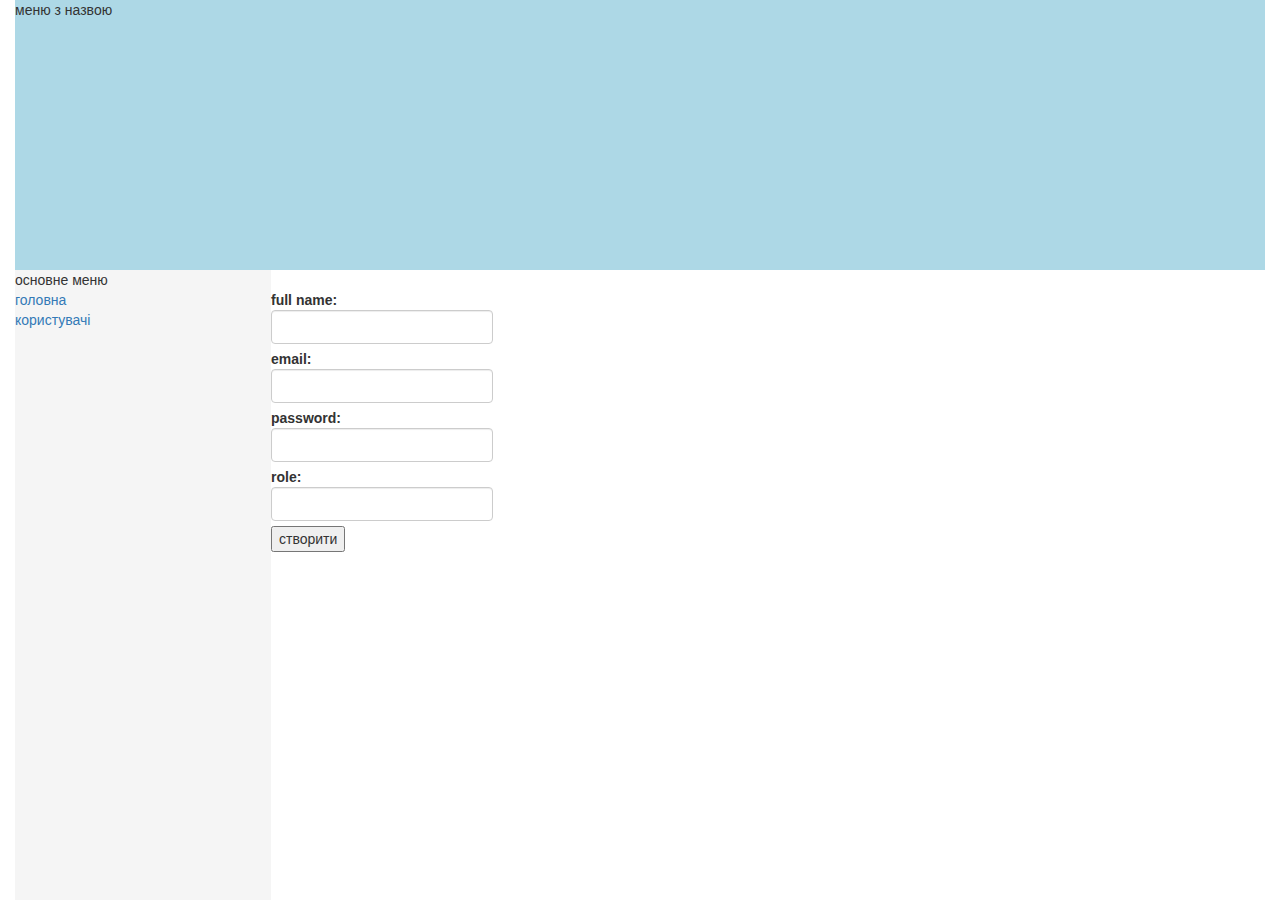
<file: index.html>
<!DOCTYPE html>
<html>
<head>
    <meta charset="utf-8">
    <title>some page</title>
    <meta name="viewport" content="width=device-width, initial-scale=1">
    <link rel="stylesheet" href="https://maxcdn.bootstrapcdn.com/bootstrap/3.3.7/css/bootstrap.min.css">
    <script src="https://ajax.googleapis.com/ajax/libs/jquery/3.2.1/jquery.min.js"></script>
    <script src="https://maxcdn.bootstrapcdn.com/bootstrap/3.3.7/js/bootstrap.min.js"></script>
    <link href="style.css" rel="stylesheet" type="text/css">
    <script src="main.js"></script>
</head>
<body>
<div class="container-fluid">
    <div id="head-menu">
    меню з назвою
    </div>

    <div id="main-menu">
    основне меню
        <br />
        <a href="index.html">головна</a><br />
        <a href="users.html">користувачі</a>

    </div>

    <div id="main-field">
        <form>
            <div class="form-group">
                <br />
                <label>
                full name:
                <input type="text" name="full_name" class="form-control">
                </label>
            <br />
            <label>
                email:
                <input type="text" name="email" class="form-control">
            </label>
            <br />
            <label>
                password:
                <input type="password" name="password" class="form-control">
            </label> <br />
            <label>
                role:
                <input type="text" name="role" class="form-control">
            </label><br />
            <button type="button">створити</button>
            </div>
        </form>
    </div>
</div>

</body>
</html>
</file>
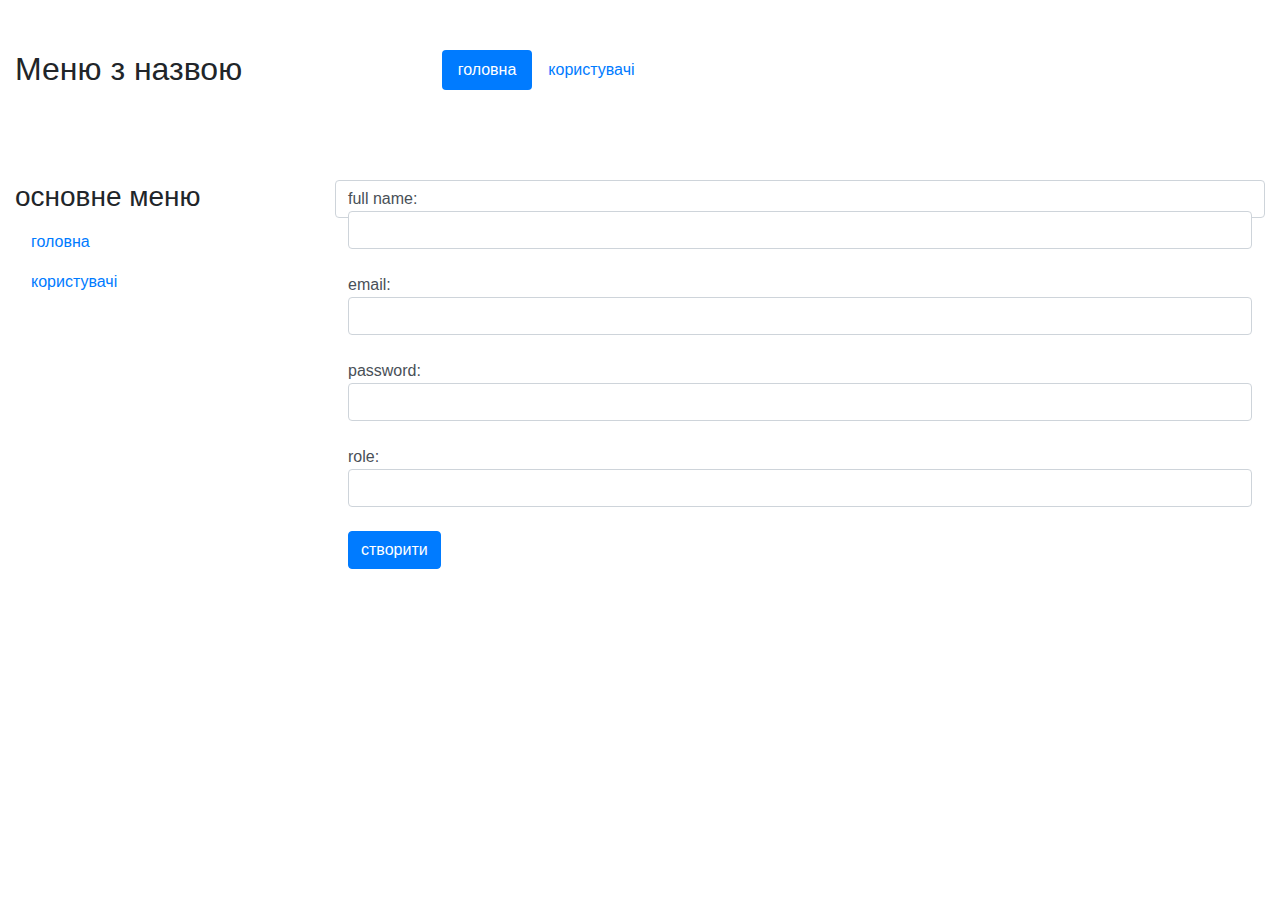
<file: task1/index.html>
<!DOCTYPE html>
<html>
<head>
    <meta charset="utf-8">
    <title>some page</title>
    <meta name="viewport" content="width=device-width, initial-scale=1">
    <link rel="stylesheet" href="https://maxcdn.bootstrapcdn.com/bootstrap/4.0.0-beta.2/css/bootstrap.min.css">
    <script src="https://ajax.googleapis.com/ajax/libs/jquery/3.2.1/jquery.min.js"></script>
    <script src="https://cdnjs.cloudflare.com/ajax/libs/popper.js/1.12.6/umd/popper.min.js"></script>
    <script src="https://maxcdn.bootstrapcdn.com/bootstrap/4.0.0-beta.2/js/bootstrap.min.js"></script>
    <link href="style.css" rel="stylesheet" type="text/css">
    <script src="main.js"></script>
</head>
<body>

    <div class="container-fluid">
            <div id="head-menu" class="row">
            <div class="col-sm-4">
                <h2>Меню з назвою</h2>
            </div>
            <div class="col-sm-8">
                <ul class="nav nav-pills">
                    <li class="nav-item"> <a class="nav-link active" href="index.html">головна</a></li>
                    <li class="nav-item"> <a class="nav-link" href="users.html">користувачі</a></li>
                </ul>
            </div>
            </div>

        <div class="row">
            <div id="main-menu" class="col-sm-3">
                <h3>основне меню</h3>
                <ul class="nav flex-column">
                    <li class="nav-item"><a class="nav-link" href="index.html">головна</a></li>
                    <li class="nav-item"><a class="nav-link" href="users.html">користувачі</a></li>
                </ul>
            </div>

            <div id="main-field" class="col-sm-9">
        <form class="form-control">
            <div class="form-group">
                <label>
                full name:
                <input type="text" name="full_name" class="form-control">
                </label>
            </div>
            <div class="form-group">
                <label>
                email:
                <input type="text" name="email" class="form-control">
            </label>
            </div>
            <div class="form-group">
                <label>
                password:
                <input type="password" name="password" class="form-control">
                </label>
            </div>
            <div class="form-group">
                <label>
                role:
                <input type="text" name="role" class="form-control">
                </label>
            </div>
            <button type="button" class="btn btn-primary">створити</button>
        </form>
        </div>
        </div>
    </div>
</body>
</html>
</file>
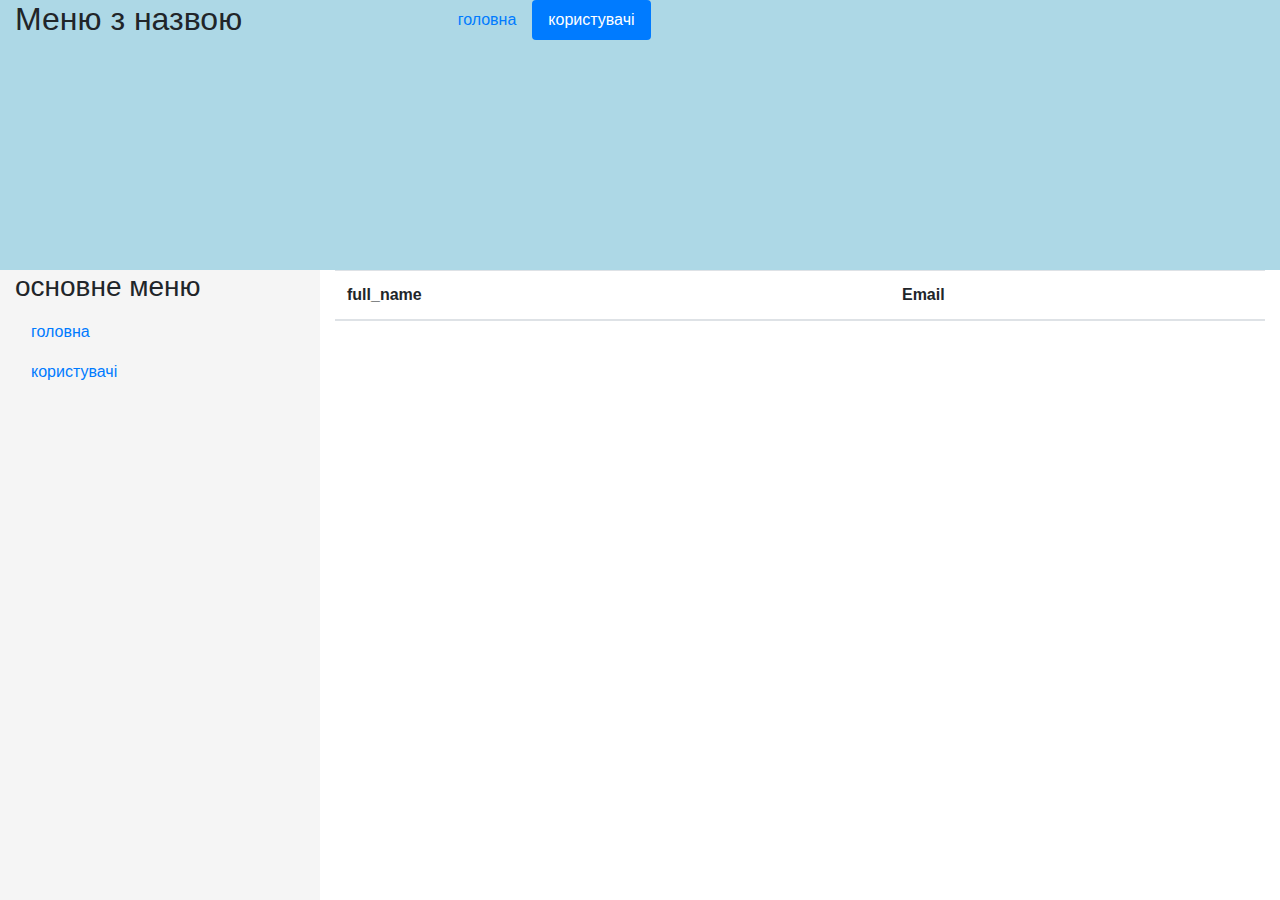
<file: users.html>
<!DOCTYPE html>
<html lang="en">
<head>
    <meta charset="UTF-8">
    <title>users</title>
    <meta name="viewport" content="width=device-width, initial-scale=1">
    <link rel="stylesheet" href="https://maxcdn.bootstrapcdn.com/bootstrap/4.0.0-beta.2/css/bootstrap.min.css">
    <script src="https://ajax.googleapis.com/ajax/libs/jquery/3.2.1/jquery.min.js"></script>
    <script src="https://cdnjs.cloudflare.com/ajax/libs/popper.js/1.12.6/umd/popper.min.js"></script>
    <script src="https://maxcdn.bootstrapcdn.com/bootstrap/4.0.0-beta.2/js/bootstrap.min.js"></script>
    <link href="style.css" rel="stylesheet" type="text/css">
    <script src="main.js"></script>
</head>
<body>

<div class="container-fluid">
    <div id="head-menu" class="row">
        <div class="col-sm-4">
            <h2>Меню з назвою</h2>
        </div>
        <div class="col-sm-8">
            <ul class="nav nav-pills">
                <li class="nav-item"> <a class="nav-link" href="index.html">головна</a></li>
                <li class="nav-item"> <a class="nav-link active" href="users.html">користувачі</a></li>
            </ul>
        </div>
    </div>

    <div class="row">
        <div id="main-menu" class="col-sm-3">
            <h3>основне меню</h3>
            <ul class="nav flex-column">
                <li class="nav-item"><a class="nav-link" href="index.html">головна</a></li>
                <li class="nav-item"><a class="nav-link" href="users.html">користувачі</a></li>
            </ul>
        </div>

        <div id="main-field" class="col-sm-9">
            <table class="table table-striped .table-responsive-md">
                <thead>
                <tr>
                    <th>full_name</th>
                    <th>Email</th>
                </tr>
                </thead>
                <tbody>

                </tbody>
            </table>
        </div>
</div>
</body>
</html>
</file>
<file: style.css>
#head-menu{
    height: 30vh;
    background-color: lightblue;
}
#main-menu{
    float:left;
    height: 70vh;
    width: 20vw;
    background-color: whitesmoke;
}
span{
    display: inline-block;
    width:  100px;
}
#title{
    width: 600px;
    color:blue;
    border-bottom: 1px solid black;
}
</file>
<file: task1/style.css>
#head-menu{
    padding-top: 50px;
    height: 20vh;

}
span{
    display: inline-block;
    width:  100px;
}
#title{
    width: 600px;
    color:blue;
    border-bottom: 1px solid black;
}
label{
    width: 100%;
}
</file>
